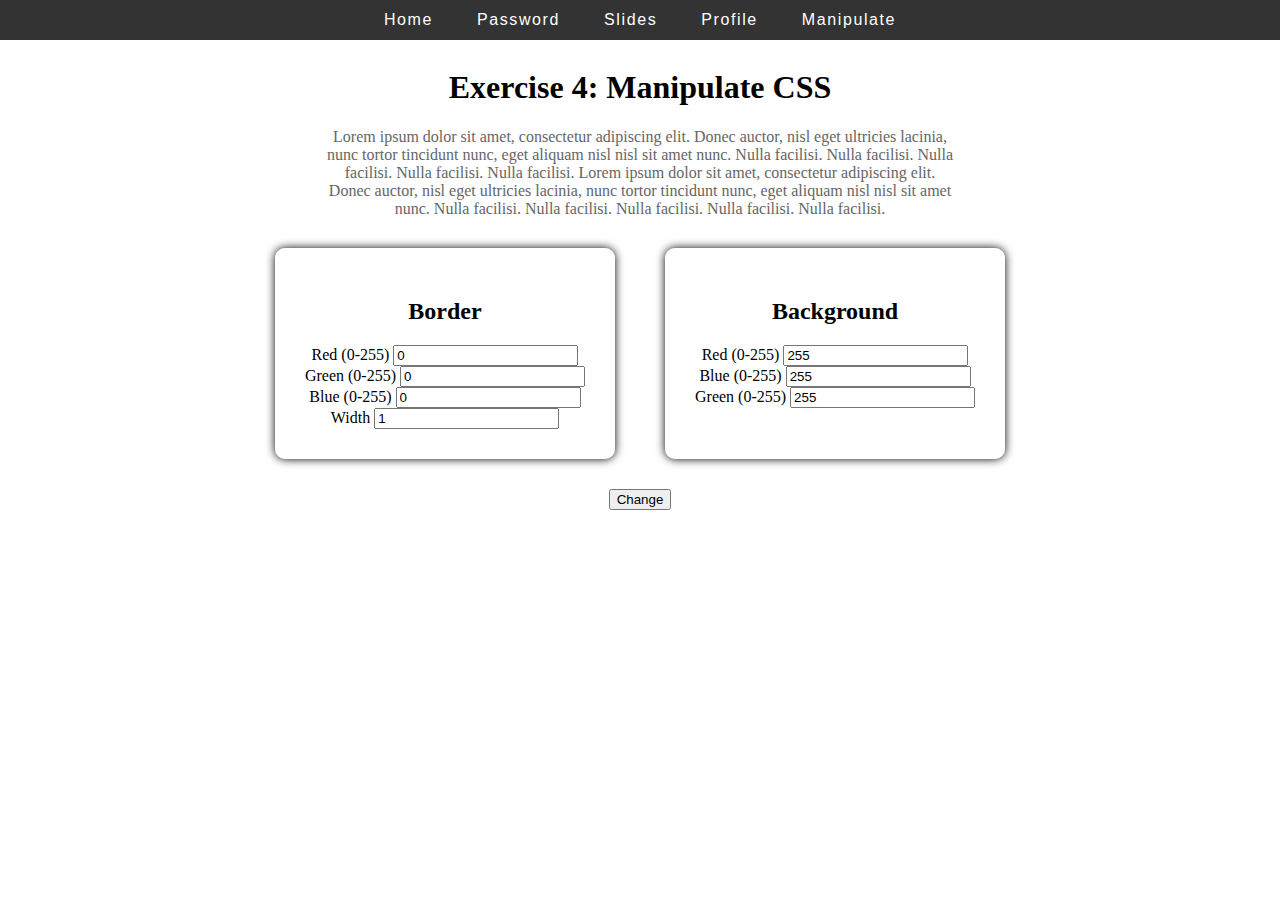
<file: manipulate.html>
<!DOCTYPE html> <!-- Tell browser what version of HTML to render document (HTML5) -->
<html lang='en'>

<head>
    <meta charset="utf-8"> <!-- Display special symbols or characters correctly -->
    <meta name="viewport" content="width=device-width, initial-scale=1.0"> <!-- Scaling Size -->
    <!--* Add External Style Sheet  -->
    <link rel="stylesheet" href="css/stylesheet.css">

    <!-- connect js -->
    <script src="js/manipulate.js"></script>

    <!-- Title on Tab Bar -->
    <title>
        Manipulate CSS
    </title>
</head>

<body>
    <nav>
        <a href="index.html">Home</a>
        <a href="password.html">Password</a>
        <a href="slides.html">Slides</a>
        <a href="profile.html">Profile</a>
        <a href="manipulate.html">Manipulate</a>
    </nav>
    <!-- header Exercise 4: Manipulate CSS -->
    <h1>Exercise 4: Manipulate CSS</h1>

    <!-- dummy text -->
    <div id="text"></div>
    <p id="variedtext">
        Lorem ipsum dolor sit amet, consectetur adipiscing elit. Donec auctor, nisl eget ultricies lacinia, nunc
        tortor
        tincidunt nunc, eget aliquam nisl nisl sit amet nunc. Nulla facilisi. Nulla facilisi. Nulla facilisi. Nulla
        facilisi. Nulla facilisi.
        Lorem ipsum dolor sit amet, consectetur adipiscing elit. Donec auctor, nisl eget ultricies lacinia, nunc
        tortor
        tincidunt nunc, eget aliquam nisl nisl sit amet nunc. Nulla facilisi. Nulla facilisi. Nulla facilisi. Nulla
        facilisi. Nulla facilisi.
    </p>
    </div>
    <!-- 4 text fields under title Border for red, blue, green, and width -->
    <div id="fields">
        <div id="borderfields">
            <h2>Border</h2>
            <div id="borderred">
                <label for="red">Red (0-255)</label>
                <input type="text" id="redField" name="red" value="0">
            </div>
            <div id="bordergreen">
                <label for="green">Green (0-255)</label>
                <input type="text" id="greenField" name="green" value="0">
            </div>
            <div id="borderblue">
                <label for="blue">Blue (0-255)</label>
                <input type="text" id="blueField" name="blue" value="0">
            </div>
            <div id="borderwidth">
                <label for="width">Width</label>
                <input type="text" id="widthField" name="width" value="1">
            </div>
        </div>
        <!-- 3 text fields for background color -->
        <div id="backgroundfields">
            <h2>Background</h2>
            <div id="backgroundred">
                <label for="red">Red (0-255)</label>
                <input type="text" id="redBack" name="red" value="255">
            </div>
            <div id="backgroundblue">
                <label for="blue">Blue (0-255)</label>
                <input type="text" id="blueBack" name="blue" value="255">
            </div>
            <div id="backgroundgreen">
                <label for="green">Green (0-255)</label>
                <input type="text" id="greenBack" name="green" value="255">
            </div>
        </div>
    </div>

    <!-- button that will pass rgb values and width to change dummy text-->
    <button id="button" onclick="changeText()">Change</button>


</body>

</html>
</file>
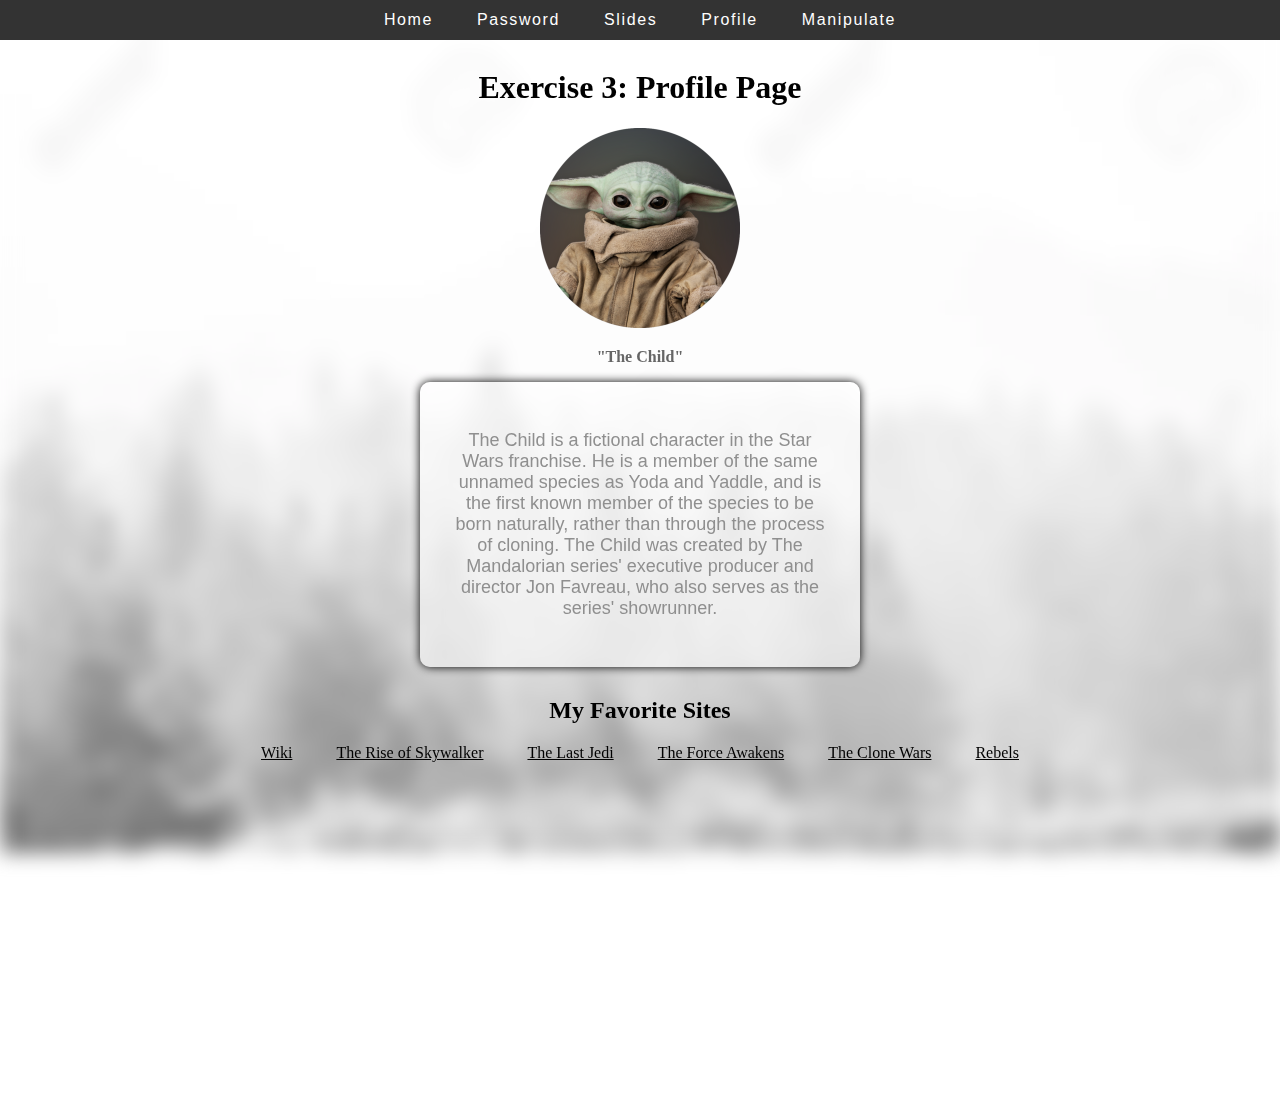
<file: profile.html>
<!DOCTYPE html> <!-- Tell browser what version of HTML to render document (HTML5) -->
<html lang='en'>

<head>
    <meta charset="utf-8"> <!-- Display special symbols or characters correctly -->
    <meta name="viewport" content="width=device-width, initial-scale=1.0"> <!-- Scaling Size -->
    <!--* Add External Style Sheet  -->
    <link rel="stylesheet" href="css/stylesheet.css">

    <!-- Title on Tab Bar -->
    <title>
        Profile
    </title>
</head>

<body>
    <!-- horizontal navigation bar -->
    <nav>
        <a href="index.html">Home</a>
        <a href="password.html">Password</a>
        <a href="slides.html">Slides</a>
        <a href="profile.html">Profile</a>
        <a href="manipulate.html">Manipulate</a>
    </nav>
    <!-- background image -->
    <div id="background"></div>

    <!-- Header Exercise 3: Profile Page -->
    <h1>Exercise 3: Profile Page</h1>

    <!-- Profile Pic -->
    <img src="images/grogu.png" alt="profilePic" width="200" height="200">

    <!-- biological paragraph -->
    <p> <b> "The Child"</b> </p>
    <!-- div to wrap text -->
    <div id="bio">
        <p> The Child is a fictional character in the Star Wars franchise. He is a member of the same unnamed species as
            Yoda and Yaddle, and is the first known member of the species to be born naturally, rather than through the
            process of cloning. The Child was created by The Mandalorian series' executive producer and director Jon
            Favreau, who also serves as the series' showrunner. </p>
    </div>


    <!-- hyperlinks to favorite sites -->
    <!-- div to hold links -->
    <!-- small header that says My Favorite Sites -->
    <h2>My Favorite Sites</h2>

    <!-- Five star wars links to wiki -->
    <div class="links">
        <a href="https://starwars.fandom.com/wiki/Star_Wars">Wiki</a>
        <a href="https://starwars.fandom.com/wiki/Star_Wars:_The_Rise_of_Skywalker">The Rise of Skywalker</a>
        <a href="https://starwars.fandom.com/wiki/Star_Wars:_The_Last_Jedi">The Last Jedi</a>
        <a href="https://starwars.fandom.com/wiki/Star_Wars:_The_Force_Awakens">The Force Awakens</a>
        <a href="https://starwars.fandom.com/wiki/Star_Wars:_The_Clone_Wars">The Clone Wars</a>
        <a href="https://starwars.fandom.com/wiki/Star_Wars:_Rebels">Rebels</a>
    </div>
    <!-- new line -->
    <br>
    <!-- embedded yt video -->
    <iframe width="560" height="315" src="https://www.youtube.com/embed/jBnzICgYNqA" frameborder="0"
        allow="accelerometer; autoplay; encrypted-media; gyroscope; picture-in-picture" allowfullscreen></iframe>



</body>

</html>
</file>
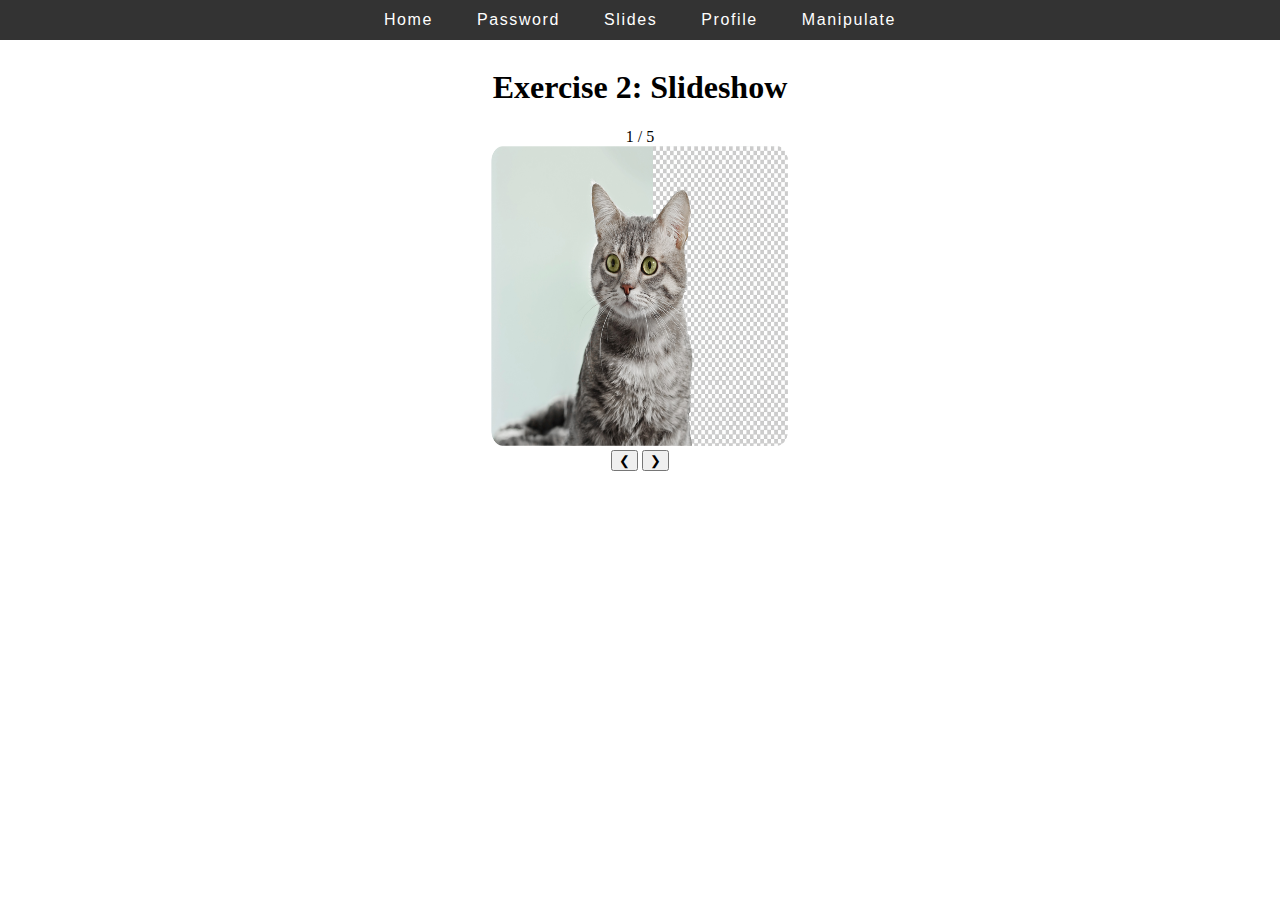
<file: slides.html>
<!DOCTYPE html> <!-- Tell browser what version of HTML to render document (HTML5) -->
<html lang='en'>

<head>
    <meta charset="utf-8"> <!-- Display special symbols or characters correctly -->
    <meta name="viewport" content="width=device-width, initial-scale=1.0"> <!-- Scaling Size -->
    <!--* Add External Style Sheet  -->
    <link rel="stylesheet" href="css/stylesheet.css">
    <!-- connect slides.js -->
    <script src="js/slides.js"></script>

    <!-- Title on Tab Bar -->
    <title>
        Slides
    </title>
</head>

<body onload="changeDiv()">
    <!-- horizontal navigation bar -->
    <nav>
        <a href="index.html">Home</a>
        <a href="password.html">Password</a>
        <a href="slides.html">Slides</a>
        <a href="profile.html">Profile</a>
        <a href="manipulate.html">Manipulate</a>
    </nav>
    <!-- header for Exercise 2: Slideshow -->
    <h1>Exercise 2: Slideshow</h1>
    <!-- slideshow of 5 images with previous and next button that loops, with all images being the same size -->
    <div class="slideshow-container">

        <div id="slide1">
            <div class="numbering">1 / 5</div>
            <img src="images/cat.png" style="width:300px; height:300px">
        </div>

        <div id="slide2">
            <div class="numbering">2 / 5</div>
            <img src="images/balloons.png" style="width:300px; height:300px;">
        </div>

        <div id="slide3">
            <div class="numbering">3 / 5</div>
            <img src="images/flower.png" style="width:300px; height:300px">
        </div>

        <div id="slide4">
            <div class="numbering">4 / 5</div>
            <img src="images/linux.png" style="width:300px; height:300px">
        </div>

        <div id="slide5">
            <div class="numbering">5 / 5</div>
            <img src="images/mario.png" style="width:300px; height:300px">
        </div>


        <!-- Next and previous buttons -->
        <button class="prev" onclick="navigate(-1)">&#10094;</button>
        <button class="next" onclick="navigate(1)">&#10095;</button>
    </div>
</body>

</html>
</file>
<file: css/stylesheet.css>
/* make all paragraphs 12pt font in grey */
p {
    font-size: 12pt;
    color: #666666;
}

/* navigation bar like youtube */
nav {
    background-color: #333333;
    height: 40px;
    width: 100%;
    position: fixed;
    top: 0;
    left: 0;
    z-index: 100;
    /* white text */
    color: #ffffff;
    /* align text to middle of screen */
    text-align: center;
    /* vertical text center */
    line-height: 40px;

}



body {
    padding-top: 40px;
    /* align body to center  */
    text-align: center;

}

/* background image */
#background {
    /* blur */
    filter: blur(10px);
    background-image: url(../images/whiteback.png);
    background-size: 100%;
    background-repeat: no-repeat;
    position: fixed;
    top: 0;
    left: 0;
    width: 100%;
    height: 100%;
    z-index: -1;
}

nav a {
    padding: 0 20px;
    text-decoration: none;
    /* text font like youtube  */
    font-family: 'Roboto', sans-serif;
    /* text spaced out like youtube */
    letter-spacing: 0.1em;
    color: #ffffff;
}

nav a:visited {
    color: #ffffff;
}

/* background of bio grey with floating shadow */
#bio {
    width: 30%;
    /* center of screen */
    margin: 0 auto;
    background-color: #cccccc;
    box-shadow: 0 0 10px #000000;
    border-radius: 10px;
    padding: 30px;
    /* white text */
    /* add spacing on bottom */
    margin-bottom: 30px;
    /* transparent background */
    background: rgba(255, 255, 255, 0.5);
}

#bio:hover {
    background-color: rgb(222, 228, 251);
}

/* bio text white with roboto font */
#bio p {
    color: #8f8f8f;
    font-family: 'Roboto', sans-serif;
    font-size: 18px;
}

/* make div.links links green after click */
div.links a:visited {
    color: #0a500a;
}

/* make div.links default black*/
div.links a {
    color: #000000;
    padding: 0 20px;
}

/* make div.links hover bigger*/
div.links a:hover {
    font-size: 20px;
}

/* make divs inside of fields in one row */
div#fields {
    display: flex;
    flex-wrap: wrap;
    justify-content: center;
    gap: 50px;
}

/* variedtext centered */
p#variedtext {
    text-align: center;
    /* center text screen */
    margin: 0 auto;
    width: 50%;
    /* gap on botton */
    margin-bottom: 30px;

}

/* add shadows for borderfields and backgroundfields */
div#borderfields {
    box-shadow: 0 0 10px #000000;
    border-radius: 10px;
    padding: 30px;
    /* white text */
    /* add spacing on bottom */
    margin-bottom: 30px;
    /* transparent background */
    background: rgba(255, 255, 255, 0.5);
}

div#backgroundfields {
    box-shadow: 0 0 10px #000000;
    border-radius: 10px;
    padding: 30px;
    /* white text */
    /* add spacing on bottom */
    margin-bottom: 30px;
    /* transparent background */
    background: rgba(255, 255, 255, 0.5);
}
</file>
